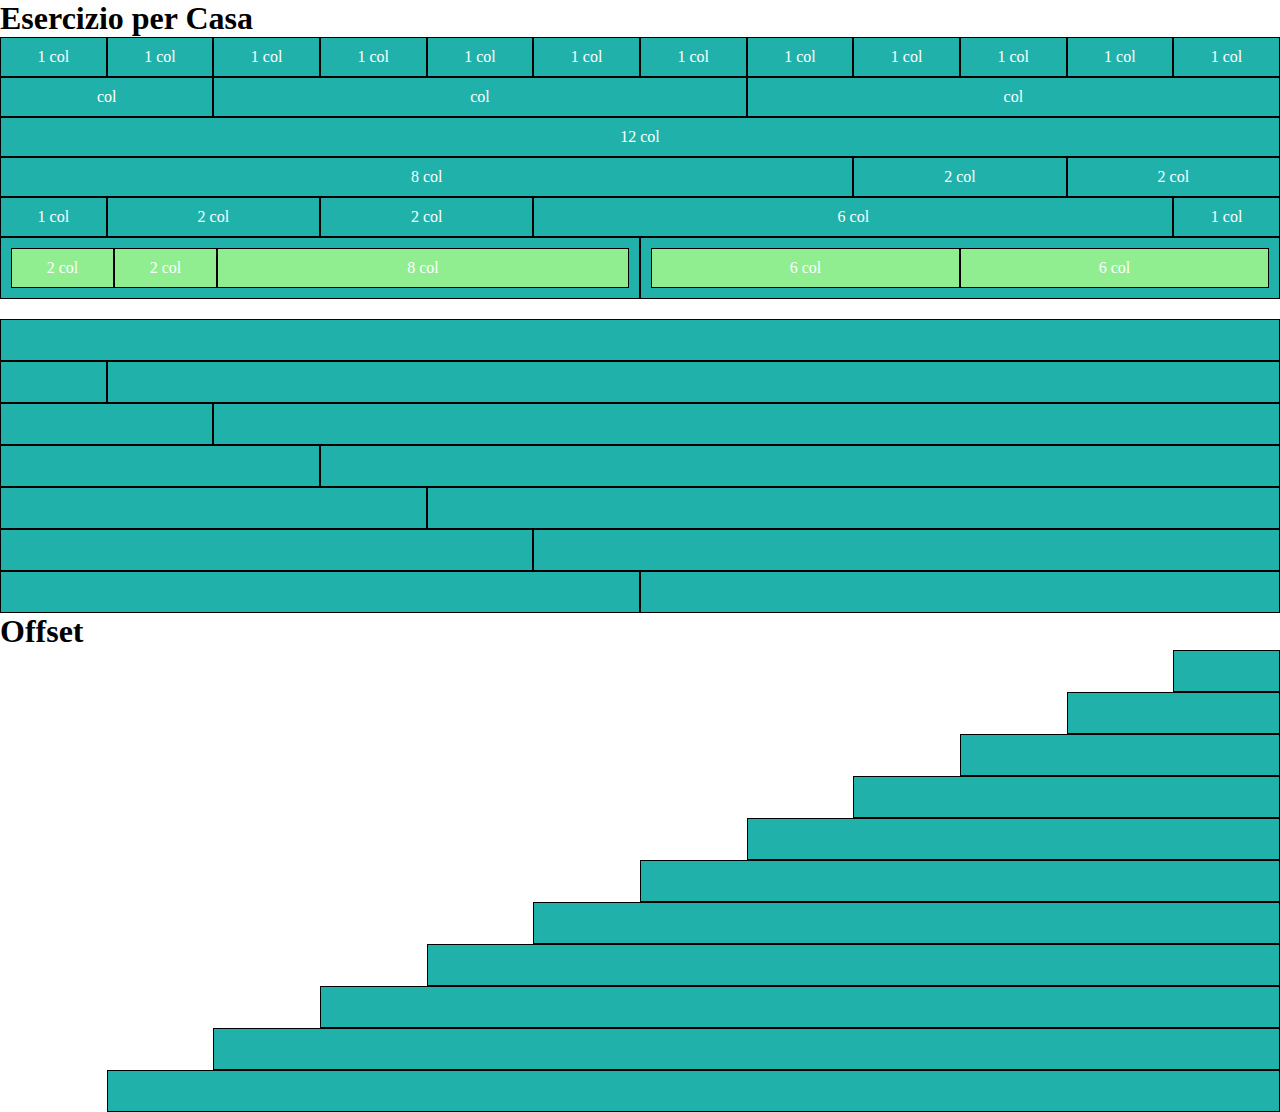
<file: index.html>
<!DOCTYPE html>
<html lang="en">
<head>
    <meta charset="UTF-8">
    <meta http-equiv="X-UA-Compatible" content="IE=edge">
    <meta name="viewport" content="width=device-width, initial-scale=1.0">
    <link rel="stylesheet" href="./style/12BoolFlex.css">
    <link rel="stylesheet" href="./style/style.css">
    <title>Framework</title>
</head>
<body>
<h1>Esercizio per Casa</h1>
<div class="container-fluid margin-bot">
    <div class="row text-center">
        <div class="col-4 col-md-1 p-10">1 col</div>
        <div class="col-4 col-md-1 p-10">1 col</div>
        <div class="col-4 col-md-1 p-10">1 col</div>
        <div class="col-4 col-md-1 p-10">1 col</div>
        <div class="col-4 col-md-1 p-10">1 col</div>
        <div class="col-4 col-md-1 p-10">1 col</div>
        <div class="col-4 col-md-1 p-10">1 col</div>
        <div class="col-4 col-md-1 p-10">1 col</div>
        <div class="col-4 col-md-1 p-10">1 col</div>
        <div class="col-4 col-md-1 p-10">1 col</div>
        <div class="col-4 col-md-1 p-10">1 col</div>
        <div class="col-4 col-md-1 p-10">1 col</div>
    </div>
    <div class="row text-center">
        <div class="col-6 col-md-2 p-10 col-offset-3 col-sm-offset-3">col</div>
        <div class="col-12 col-md-5 p-10">col</div>
        <div class="col-12 col-md-5 p-10">col</div>
    </div>
    <div class="row text-center">
        <div class="col-12 p-10">12 col</div>
    </div>
    <div class="row text-center">
        <div class="col-8 p-10 col-offset-2 col-sm-offset-2">8 col</div>
        <div class="col-6 p-10 col-md-2">2 col</div>
        <div class="col-6 p-10 col-md-2">2 col</div>
    </div>
    <div class="row text-center">
        <div class="col-2 p-10 col-md-1">1 col</div>
        <div class="col-5 p-10 col-md-2">2 col</div>
        <div class="col-5 p-10 col-md-2">2 col</div>
        <div class="col-10 p-10 col-md-6">6 col</div>
        <div class="col-2 p-10 col-md-1">1 col</div>
    </div>
    <div class="row text-center">
        <div class="col-12 p-10 col-md-6">
            <div class="row text-center">
                <div class="col-2 col-md-2 p-10">2 col</div>
                <div class="col-2 col-md-2 p-10">2 col</div>
                <div class="col-8 col-md-8 p-10">8 col</div>
            </div>
        </div>
        <div class="col-12 p-10 col-md-6">
            <div class="row text-center">
                <div class="col-6 col-md-6 p-10">6 col</div>
                <div class="col-6 col-md-6 p-10">6 col</div>
            </div>
        </div>
    </div>
</div>
<div class="container-fluid">
    <div class="row">
        <div class="col-12 p-20"></div>
    </div>
    <div class="row">
        <div class="col-1 p-20"></div>
        <div class="col-11 p-20"></div>
    </div>
    <div class="row">
        <div class="col-2 p-20"></div>
        <div class="col-10 p-20"></div>
    </div>
    <div class="row">
        <div class="col-3 p-20"></div>
        <div class="col-9 p-20"></div>
    </div>
    <div class="row">
        <div class="col-4 p-20"></div>
        <div class="col-8 p-20"></div>
    </div>
    <div class="row">
        <div class="col-5 p-20"></div>
        <div class="col-7 p-20"></div>
    </div>
    <div class="row">
        <div class="col-6 p-20"></div>
        <div class="col-6 p-20"></div>
    </div>
</div>
<h1>Offset</h1>
<div class="container-fluid">
    <div class="row">
        <div class="col-1 col-offset-11 col-sm-offset-11 col-md-offset-11 col-lg-offset-11 col-xl-offset-11 col-xxl-offset-11 p-20"></div>
    </div>
    <div class="row">
        <div class="col-2 col-offset-10 col-sm-offset-10 col-md-offset-10 col-lg-offset-10 col-xl-offset-10 col-xxl-offset-10 p-20"></div>
    </div>
    <div class="row">
        <div class="col-3 col-offset-9 col-sm-offset-9 col-md-offset-9 col-lg-offset-9 col-xl-offset-9 col-xxl-offset-9 p-20"></div>
    </div>
    <div class="row">
        <div class="col-4 col-offset-8 col-sm-offset-8 col-md-offset-8 col-lg-offset-8 col-xl-offset-8 col-xxl-offset-8 p-20"></div>
    </div>
    <div class="row">
        <div class="col-5 col-offset-7 col-sm-offset-7 col-md-offset-7 col-lg-offset-7 col-xl-offset-7 col-xxl-offset-7 p-20"></div>
    </div>
    <div class="row">
        <div class="col-6 col-offset-6 col-sm-offset-6 col-md-offset-6 col-lg-offset-6 col-xl-offset-6 col-xxl-offset-6 p-20"></div>
    </div>
    <div class="row">
        <div class="col-7 col-offset-5 col-sm-offset-5 col-md-offset-5 col-lg-offset-5 col-xl-offset-5 col-xxl-offset-5 p-20"></div>
    </div>
    <div class="row">
        <div class="col-8 col-offset-4 col-sm-offset-4 col-md-offset-4 col-lg-offset-4 col-xl-offset-4 col-xxl-offset-4 p-20"></div>
    </div>
    <div class="row">
        <div class="col-9 col-offset-3 col-sm-offset-3 col-md-offset-3 col-lg-offset-3 col-xl-offset-3 col-xxl-offset-3 p-20"></div>
    </div>
    <div class="row">
        <div class="col-10 col-offset-2 col-sm-offset-2 col-md-offset-2 col-lg-offset-2 col-xl-offset-2 col-xxl-offset-2 p-20"></div>
    </div>
    <div class="row">
        <div class="col-11 col-offset-1 col-sm-offset-1 col-md-offset-1 col-lg-offset-1 col-xl-offset-1 col-xxl-offset-1 p-20"></div>
    </div>
</div>
</body>
</html>
</file>
<file: style/12BoolFlex.css>
* {
    margin: 0;
    padding: 0;
    box-sizing: border-box;
 }
 .container-fluid {
    width: 100%;
    max-width: 100%;
 }
 .container {
    width: 1070px;
    max-width: 100%;
    margin: 0 auto;
 }
 .row {
    display: flex;
    flex-direction: row;
    flex-wrap: wrap;
 }
 [class*="col-"] {
    flex: 0 0 auto;
 }
 .col {
    flex-grow: 1;
    flex-basis: 0;
    max-width: 100%;
 }
 /* 12 system */
 /* XS */
 
 .col-1 {
    flex-basis: calc((100% / 12) * 1);
    max-width: calc((100% / 12) * 1);
 }
 
 .col-2 {
    flex-basis: calc((100% / 12) * 2);
    max-width: calc((100% / 12) * 2);
 }
 
 .col-3 {
    flex-basis: calc((100% / 12) * 3);
    max-width: calc((100% / 12) * 3);
 }
 
 .col-4 {
    flex-basis: calc((100% / 12) * 4);
    max-width: calc((100% / 12) * 4);
 }
 
 .col-5 {
    flex-basis: calc((100% / 12) * 5);
    max-width: calc((100% / 12) * 5);
 }
 
 .col-6 {
    flex-basis: calc((100% / 12) * 6);
    max-width: calc((100% / 12) * 6);
 }
 
 .col-7 {
    flex-basis: calc((100% / 12) * 7);
    max-width: calc((100% / 12) * 7);
 }
 
 .col-8 {
    flex-basis: calc((100% / 12) * 8);
    max-width: calc((100% / 12) * 8);
 }
 
 .col-9 {
    flex-basis: calc((100% / 12) * 9);
    max-width: calc((100% / 12) * 9);
 }
 
 .col-10 {
    flex-basis: calc((100% / 12) * 10);
    max-width: calc((100% / 12) * 10);
 }
 
 .col-11 {
    flex-basis: calc((100% / 12) * 11);
    max-width: calc((100% / 12) * 11);
 }
 
 .col-12 {
    flex-basis: calc((100% / 12) * 12);
    max-width: calc((100% / 12) * 12);
 }
 
 .col-offset-1 {
    margin-left: calc((100% / 12) * 1);
 }
 
 .col-offset-2 {
    margin-left: calc((100% / 12) * 2);
 }
 
 .col-offset-3 {
    margin-left: calc((100% / 12) * 3);
 }
 
 .col-offset-4 {
    margin-left: calc((100% / 12) * 4);
 }
 
 .col-offset-5 {
    margin-left: calc((100% / 12) * 5);
 }
 
 .col-offset-6 {
    margin-left: calc((100% / 12) * 6);
 }
 
 .col-offset-7 {
    margin-left: calc((100% / 12) * 7);
 }
 
 .col-offset-8 {
    margin-left: calc((100% / 12) * 8);
 }
 
 .col-offset-9 {
    margin-left: calc((100% / 12) * 9);
 }
 
 .col-offset-10 {
    margin-left: calc((100% / 12) * 10);
 }
 
 .col-offset-11 {
    margin-left: calc((100% / 12) * 11);
 }
 /* SM */
 @media all and (min-width: 576px) {
    [class*="col-"] {
        margin: 0;
     }
    .col-sm-1 {
       flex-basis: calc((100% / 12) * 1);
       max-width: calc((100% / 12) * 1);
    }
    
    .col-sm-2 {
       flex-basis: calc((100% / 12) * 2);
       max-width: calc((100% / 12) * 2);
    }
    
    .col-sm-3 {
       flex-basis: calc((100% / 12) * 3);
       max-width: calc((100% / 12) * 3);
    }
    
    .col-sm-4 {
       flex-basis: calc((100% / 12) * 4);
       max-width: calc((100% / 12) * 4);
    }
    
    .col-sm-5 {
       flex-basis: calc((100% / 12) * 5);
       max-width: calc((100% / 12) * 5);
    }
    
    .col-sm-6 {
       flex-basis: calc((100% / 12) * 6);
       max-width: calc((100% / 12) * 6);
    }
    
    .col-sm-7 {
       flex-basis: calc((100% / 12) * 7);
       max-width: calc((100% / 12) * 7);
    }
    
    .col-sm-8 {
       flex-basis: calc((100% / 12) * 8);
       max-width: calc((100% / 12) * 8);
    }
    
    .col-sm-9 {
       flex-basis: calc((100% / 12) * 9);
       max-width: calc((100% / 12) * 9);
    }
    
    .col-sm-10 {
       flex-basis: calc((100% / 12) * 10);
       max-width: calc((100% / 12) * 10);
    }
    
    .col-sm-11 {
       flex-basis: calc((100% / 12) * 11);
       max-width: calc((100% / 12) * 11);
    }
    
    .col-sm-12 {
       flex-basis: calc((100% / 12) * 12);
       max-width: calc((100% / 12) * 12);
    }
    
    .col-sm-offset-1 {
       margin-left: calc((100% / 12) * 1);
    }
    
    .col-sm-offset-2 {
       margin-left: calc((100% / 12) * 2);
    }
    
    .col-sm-offset-3 {
       margin-left: calc((100% / 12) * 3);
    }
    
    .col-sm-offset-4 {
       margin-left: calc((100% / 12) * 4);
    }
    
    .col-sm-offset-5 {
       margin-left: calc((100% / 12) * 5);
    }
    
    .col-sm-offset-6 {
       margin-left: calc((100% / 12) * 6);
    }
    
    .col-sm-offset-7 {
       margin-left: calc((100% / 12) * 7);
    }
    
    .col-sm-offset-8 {
       margin-left: calc((100% / 12) * 8);
    }
    
    .col-sm-offset-9 {
       margin-left: calc((100% / 12) * 9);
    }
    
    .col-sm-offset-10 {
       margin-left: calc((100% / 12) * 10);
    }
    
    .col-sm-offset-11 {
       margin-left: calc((100% / 12) * 11);
    }
 
 }
 
 /* MD */
 
 @media all and (min-width: 768px) {
    [class*="col-"] {
        margin: 0;
     }
    .col-md-1 {
       flex-basis: calc((100% / 12) * 1);
       max-width: calc((100% / 12) * 1);
    }
    
    .col-md-2 {
       flex-basis: calc((100% / 12) * 2);
       max-width: calc((100% / 12) * 2);
    }
    
    .col-md-3 {
       flex-basis: calc((100% / 12) * 3);
       max-width: calc((100% / 12) * 3);
    }
    
    .col-md-4 {
       flex-basis: calc((100% / 12) * 4);
       max-width: calc((100% / 12) * 4);
    }
    
    .col-md-5 {
       flex-basis: calc((100% / 12) * 5);
       max-width: calc((100% / 12) * 5);
    }
    
    .col-md-6 {
       flex-basis: calc((100% / 12) * 6);
       max-width: calc((100% / 12) * 6);
    }
    
    .col-md-7 {
       flex-basis: calc((100% / 12) * 7);
       max-width: calc((100% / 12) * 7);
    }
    
    .col-md-8 {
       flex-basis: calc((100% / 12) * 8);
       max-width: calc((100% / 12) * 8);
    }
    
    .col-md-9 {
       flex-basis: calc((100% / 12) * 9);
       max-width: calc((100% / 12) * 9);
    }
    
    .col-md-10 {
       flex-basis: calc((100% / 12) * 10);
       max-width: calc((100% / 12) * 10);
    }
    
    .col-md-11 {
       flex-basis: calc((100% / 12) * 11);
       max-width: calc((100% / 12) * 11);
    }
    
    .col-md-12 {
       flex-basis: calc((100% / 12) * 12);
       max-width: calc((100% / 12) * 12);
    }
    
    .col-md-offset-1 {
       margin-left: calc((100% / 12) * 1);
    }
    
    .col-md-offset-2 {
       margin-left: calc((100% / 12) * 2);
    }
    
    .col-md-offset-3 {
       margin-left: calc((100% / 12) * 3);
    }
    
    .col-md-offset-4 {
       margin-left: calc((100% / 12) * 4);
    }
    
    .col-md-offset-5 {
       margin-left: calc((100% / 12) * 5);
    }
    
    .col-md-offset-6 {
       margin-left: calc((100% / 12) * 6);
    }
    
    .col-md-offset-7 {
       margin-left: calc((100% / 12) * 7);
    }
    
    .col-md-offset-8 {
       margin-left: calc((100% / 12) * 8);
    }
    
    .col-md-offset-9 {
       margin-left: calc((100% / 12) * 9);
    }
    
    .col-md-offset-10 {
       margin-left: calc((100% / 12) * 10);
    }
    
    .col-md-offset-11 {
       margin-left: calc((100% / 12) * 11);
    }
 
 }
 /* LG */
 @media all and (min-width: 992px) {
    [class*="col-"] {
        margin: 0;
     }
    .col-lg-1 {
       flex-basis: calc((100% / 12) * 1);
       max-width: calc((100% / 12) * 1);
    }
    
    .col-lg-2 {
       flex-basis: calc((100% / 12) * 2);
       max-width: calc((100% / 12) * 2);
    }
    
    .col-lg-3 {
       flex-basis: calc((100% / 12) * 3);
       max-width: calc((100% / 12) * 3);
    }
    
    .col-lg-4 {
       flex-basis: calc((100% / 12) * 4);
       max-width: calc((100% / 12) * 4);
    }
    
    .col-lg-5 {
       flex-basis: calc((100% / 12) * 5);
       max-width: calc((100% / 12) * 5);
    }
    
    .col-lg-6 {
       flex-basis: calc((100% / 12) * 6);
       max-width: calc((100% / 12) * 6);
    }
    
    .col-lg-7 {
       flex-basis: calc((100% / 12) * 7);
       max-width: calc((100% / 12) * 7);
    }
    
    .col-lg-8 {
       flex-basis: calc((100% / 12) * 8);
       max-width: calc((100% / 12) * 8);
    }
    
    .col-lg-9 {
       flex-basis: calc((100% / 12) * 9);
       max-width: calc((100% / 12) * 9);
    }
    
    .col-lg-10 {
       flex-basis: calc((100% / 12) * 10);
       max-width: calc((100% / 12) * 10);
    }
    
    .col-lg-11 {
       flex-basis: calc((100% / 12) * 11);
       max-width: calc((100% / 12) * 11);
    }
    
    .col-lg-12 {
       flex-basis: calc((100% / 12) * 12);
       max-width: calc((100% / 12) * 12);
    }
    
    .col-lg-offset-1 {
       margin-left: calc((100% / 12) * 1);
    }
    
    .col-lg-offset-2 {
       margin-left: calc((100% / 12) * 2);
    }
    
    .col-lg-offset-3 {
       margin-left: calc((100% / 12) * 3);
    }
    
    .col-lg-offset-4 {
       margin-left: calc((100% / 12) * 4);
    }
    
    .col-lg-offset-5 {
       margin-left: calc((100% / 12) * 5);
    }
    
    .col-lg-offset-6 {
       margin-left: calc((100% / 12) * 6);
    }
    
    .col-lg-offset-7 {
       margin-left: calc((100% / 12) * 7);
    }
    
    .col-lg-offset-8 {
       margin-left: calc((100% / 12) * 8);
    }
    
    .col-lg-offset-9 {
       margin-left: calc((100% / 12) * 9);
    }
    
    .col-lg-offset-10 {
       margin-left: calc((100% / 12) * 10);
    }
    
    .col-lg-offset-11 {
       margin-left: calc((100% / 12) * 11);
    }
 
 }
 /* XL */
 @media all and (min-width: 1200px) {
    [class*="col-"] {
        margin: 0;
     }
    .col-xl-1 {
       flex-basis: calc((100% / 12) * 1);
       max-width: calc((100% / 12) * 1);
    }
    
    .col-xl-2 {
       flex-basis: calc((100% / 12) * 2);
       max-width: calc((100% / 12) * 2);
    }
    
    .col-xl-3 {
       flex-basis: calc((100% / 12) * 3);
       max-width: calc((100% / 12) * 3);
    }
    
    .col-xl-4 {
       flex-basis: calc((100% / 12) * 4);
       max-width: calc((100% / 12) * 4);
    }
    
    .col-xl-5 {
       flex-basis: calc((100% / 12) * 5);
       max-width: calc((100% / 12) * 5);
    }
    
    .col-xl-6 {
       flex-basis: calc((100% / 12) * 6);
       max-width: calc((100% / 12) * 6);
    }
    
    .col-xl-7 {
       flex-basis: calc((100% / 12) * 7);
       max-width: calc((100% / 12) * 7);
    }
    
    .col-xl-8 {
       flex-basis: calc((100% / 12) * 8);
       max-width: calc((100% / 12) * 8);
    }
    
    .col-xl-9 {
       flex-basis: calc((100% / 12) * 9);
       max-width: calc((100% / 12) * 9);
    }
    
    .col-xl-10 {
       flex-basis: calc((100% / 12) * 10);
       max-width: calc((100% / 12) * 10);
    }
    
    .col-xl-11 {
       flex-basis: calc((100% / 12) * 11);
       max-width: calc((100% / 12) * 11);
    }
    
    .col-xl-12 {
       flex-basis: calc((100% / 12) * 12);
       max-width: calc((100% / 12) * 12);
    }
    
    .col-xl-offset-1 {
       margin-left: calc((100% / 12) * 1);
    }
    
    .col-xl-offset-2 {
       margin-left: calc((100% / 12) * 2);
    }
    
    .col-xl-offset-3 {
       margin-left: calc((100% / 12) * 3);
    }
    
    .col-xl-offset-4 {
       margin-left: calc((100% / 12) * 4);
    }
    
    .col-xl-offset-5 {
       margin-left: calc((100% / 12) * 5);
    }
    
    .col-xl-offset-6 {
       margin-left: calc((100% / 12) * 6);
    }
    
    .col-xl-offset-7 {
       margin-left: calc((100% / 12) * 7);
    }
    
    .col-xl-offset-8 {
       margin-left: calc((100% / 12) * 8);
    }
    
    .col-xl-offset-9 {
       margin-left: calc((100% / 12) * 9);
    }
    
    .col-xl-offset-10 {
       margin-left: calc((100% / 12) * 10);
    }
    
    .col-xl-offset-11 {
       margin-left: calc((100% / 12) * 11);
    }
 
 }
 /* XXL */
 @media all and (min-width: 1400px) {
    [class*="col-"] {
        margin: 0;
     }
    .col-xxl-1 {
       flex-basis: calc((100% / 12) * 1);
       max-width: calc((100% / 12) * 1);
    }
    
    .col-xxl-2 {
       flex-basis: calc((100% / 12) * 2);
       max-width: calc((100% / 12) * 2);
    }
    
    .col-xxl-3 {
       flex-basis: calc((100% / 12) * 3);
       max-width: calc((100% / 12) * 3);
    }
    
    .col-xxl-4 {
       flex-basis: calc((100% / 12) * 4);
       max-width: calc((100% / 12) * 4);
    }
    
    .col-xxl-5 {
       flex-basis: calc((100% / 12) * 5);
       max-width: calc((100% / 12) * 5);
    }
    
    .col-xxl-6 {
       flex-basis: calc((100% / 12) * 6);
       max-width: calc((100% / 12) * 6);
    }
    
    .col-xxl-7 {
       flex-basis: calc((100% / 12) * 7);
       max-width: calc((100% / 12) * 7);
    }
    
    .col-xxl-8 {
       flex-basis: calc((100% / 12) * 8);
       max-width: calc((100% / 12) * 8);
    }
    
    .col-xxl-9 {
       flex-basis: calc((100% / 12) * 9);
       max-width: calc((100% / 12) * 9);
    }
    
    .col-xxl-10 {
       flex-basis: calc((100% / 12) * 10);
       max-width: calc((100% / 12) * 10);
    }
    
    .col-xxl-11 {
       flex-basis: calc((100% / 12) * 11);
       max-width: calc((100% / 12) * 11);
    }
    
    .col-xxl-12 {
       flex-basis: calc((100% / 12) * 12);
       max-width: calc((100% / 12) * 12);
    }
    
    .col-xxl-offset-1 {
       margin-left: calc((100% / 12) * 1);
    }
    
    .col-xxl-offset-2 {
       margin-left: calc((100% / 12) * 2);
    }
    
    .col-xxl-offset-3 {
       margin-left: calc((100% / 12) * 3);
    }
    
    .col-xxl-offset-4 {
       margin-left: calc((100% / 12) * 4);
    }
    
    .col-xxl-offset-5 {
       margin-left: calc((100% / 12) * 5);
    }
    
    .col-xxl-offset-6 {
       margin-left: calc((100% / 12) * 6);
    }
    
    .col-xxl-offset-7 {
       margin-left: calc((100% / 12) * 7);
    }
    
    .col-xxl-offset-8 {
       margin-left: calc((100% / 12) * 8);
    }
    
    .col-xxl-offset-9 {
       margin-left: calc((100% / 12) * 9);
    }
    
    .col-xxl-offset-10 {
       margin-left: calc((100% / 12) * 10);
    }
    
    .col-xxl-offset-11 {
       margin-left: calc((100% / 12) * 11);
    }
 }
.text-center{
    text-align: center;
}
 .p-10{
     padding: 10px;
 }
 .p-20{
     padding: 20px;
 }
 .j-center{
     justify-content: center;
 }
</file>
<file: style/style.css>
[class*="col-"] {
    background-color: lightseagreen;
    color: white;
    border: 1px solid black;
 }
.row div > div{
    background-color: lightgreen;
}
.margin-bot{
    margin-bottom: 20px;
}
</file>
